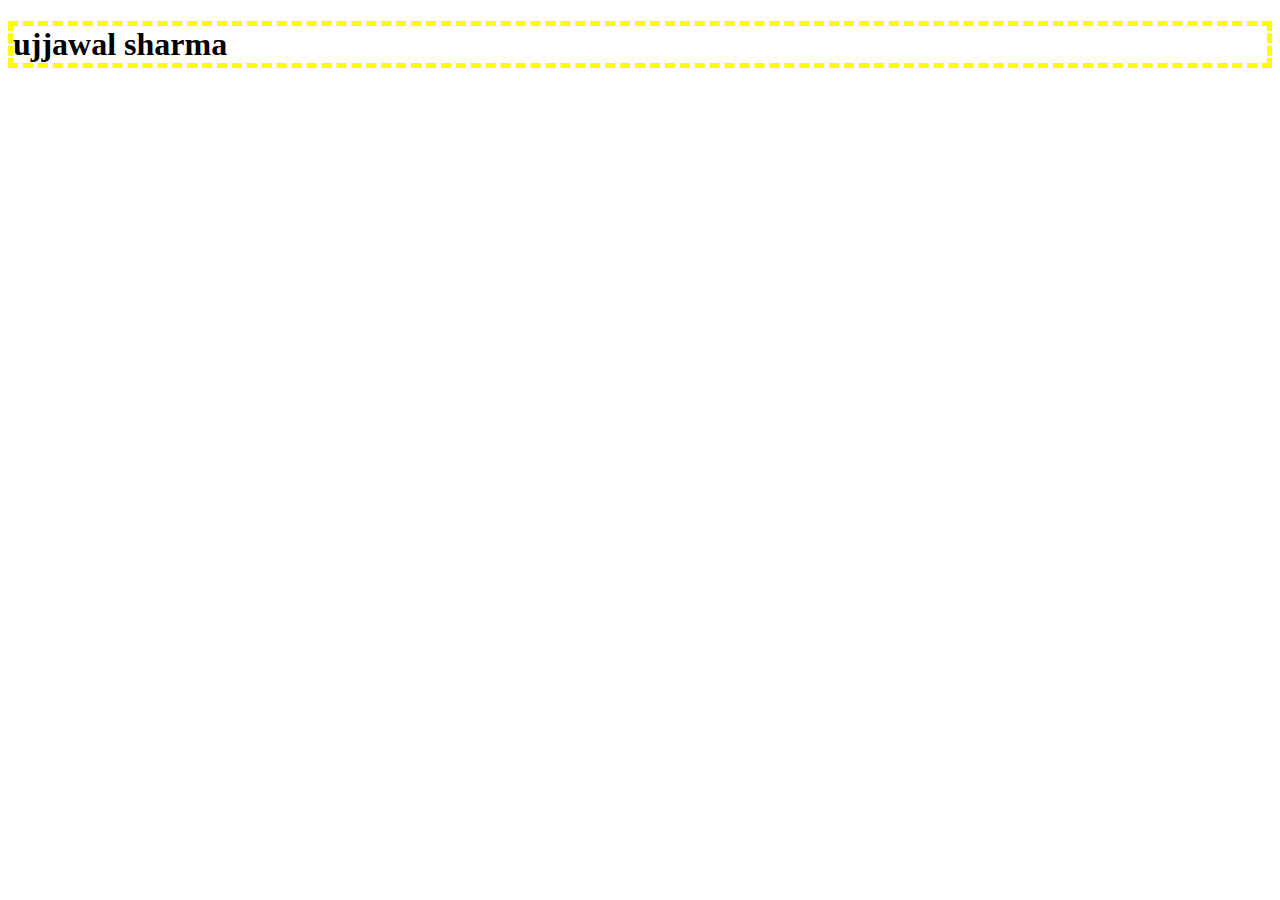
<file: index.html>
<!DOCTYPE html>
<html lang="en">
  <head>
    <meta charset="UTF-8" />
    <meta name="viewport" content="width=device-width, initial-scale=1.0" />
    <title>Document</title>
    <link rel="stylesheet" href="style.css" />
    <style>
        h1 {
            border: 2px solid blue !important;
            border: 5px dashed yellow !important;
        }
        </style>
  </head>
  <body>
    <!-- <h1 style="color: blue;">Ujjawal Sharma</h1> -->
    <!-- <h1>ujjawal sharma</h1> -->
    <!-- <style>
        h1{
            color: aqua;
        }
    </style>
    <h1>ujjwal</h1>
    <style>
        h1{
            color: red;

        }
    </style> -->
    <h1>ujjawal sharma</h1>
  </body>
</html>
</file>
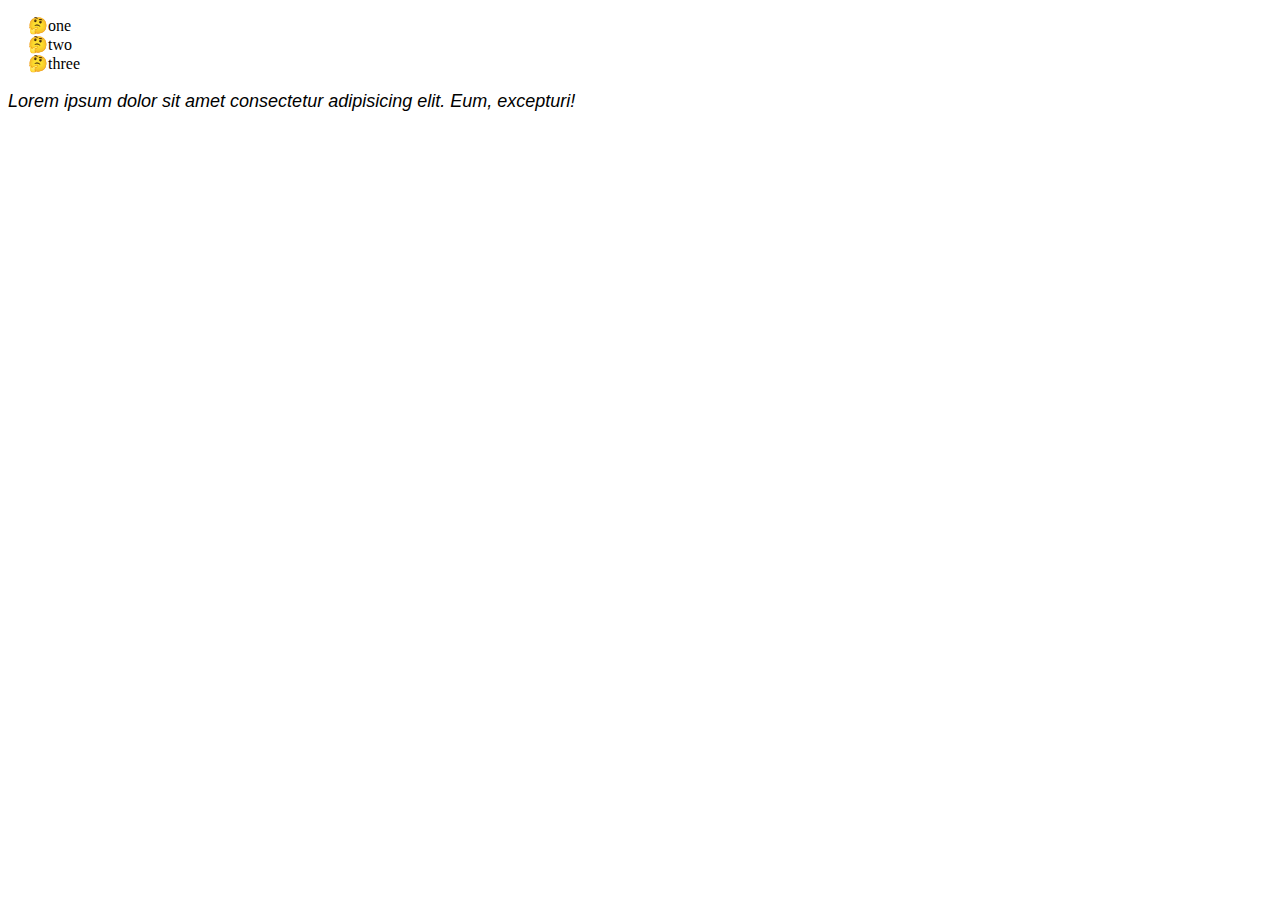
<file: index1.html>
<!DOCTYPE html>
<html lang="en">
<head>
    <meta charset="UTF-8">
    <meta name="viewport" content="width=device-width, initial-scale=1.0">
    <title>Document</title>
    <style>
        p{
            font-size: large;
            font-family: sans-serif;
            font-style: italic;
        }
        ul{
            list-style-type:"🤔";
        }
    </style>
</head>
<body>
    <ul>
        <li> one</li>
        <li>two</li>
        <li>three</li>
    </ul>
    <div><p>Lorem ipsum dolor sit amet consectetur adipisicing elit. Eum, excepturi!</p></div>
</body>
</html>
</file>
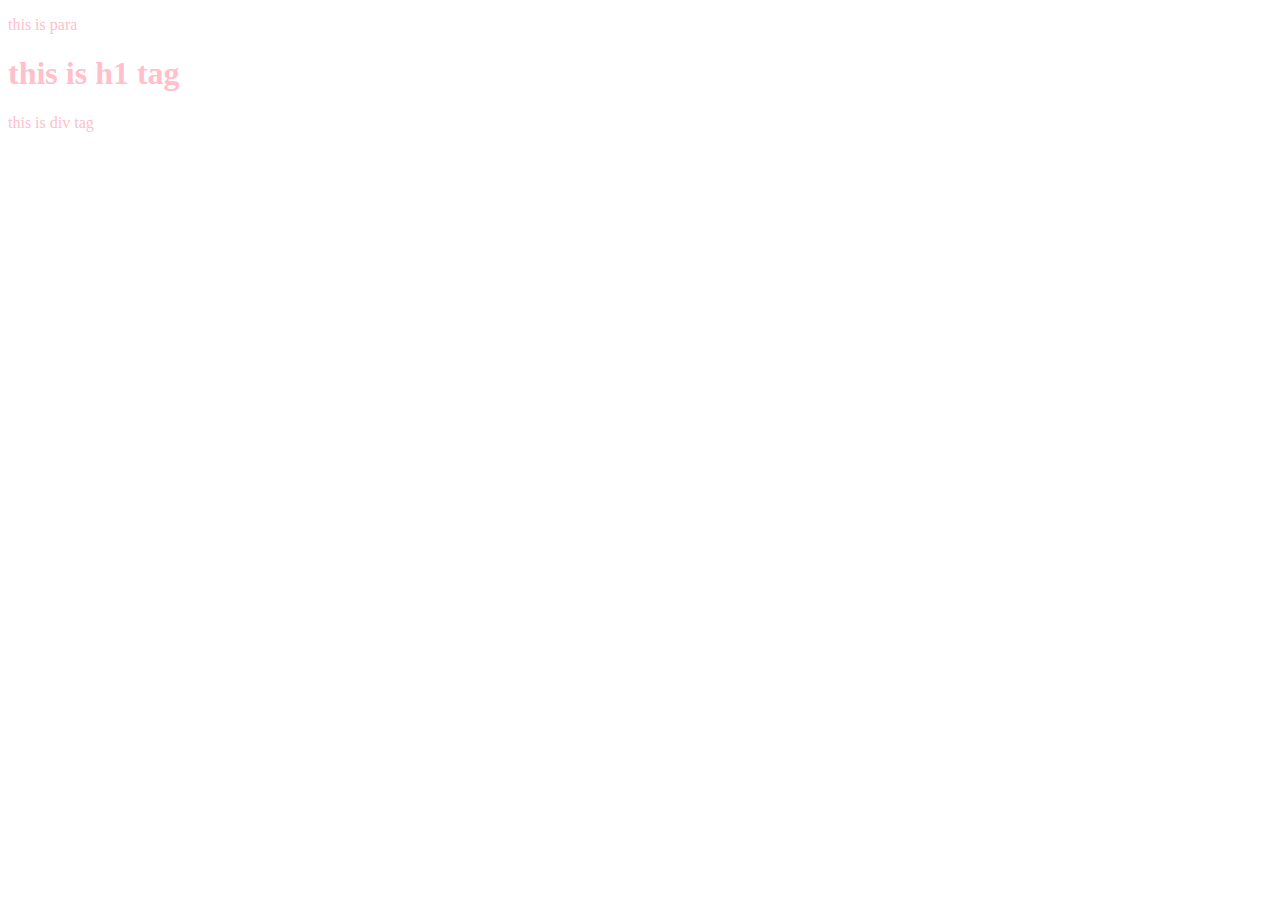
<file: index2.html>
<!DOCTYPE html>
<html lang="en">
<head>
    <meta charset="UTF-8">
    <meta name="viewport" content="width=device-width, initial-scale=1.0">
    <title>Document</title>
    <style>
        h1,div{
            color: red;
        }
        .one{
            color: blueviolet;

        }
        #one{
            color: pink;
        }
    </style>
</head>
<body>
    <p id="one">this is para</p>
    <h1 class="one" id="one">this is h1 tag</h1>
    <div class="one" id="one">this is div tag</div>
</body>
</html>
</file>
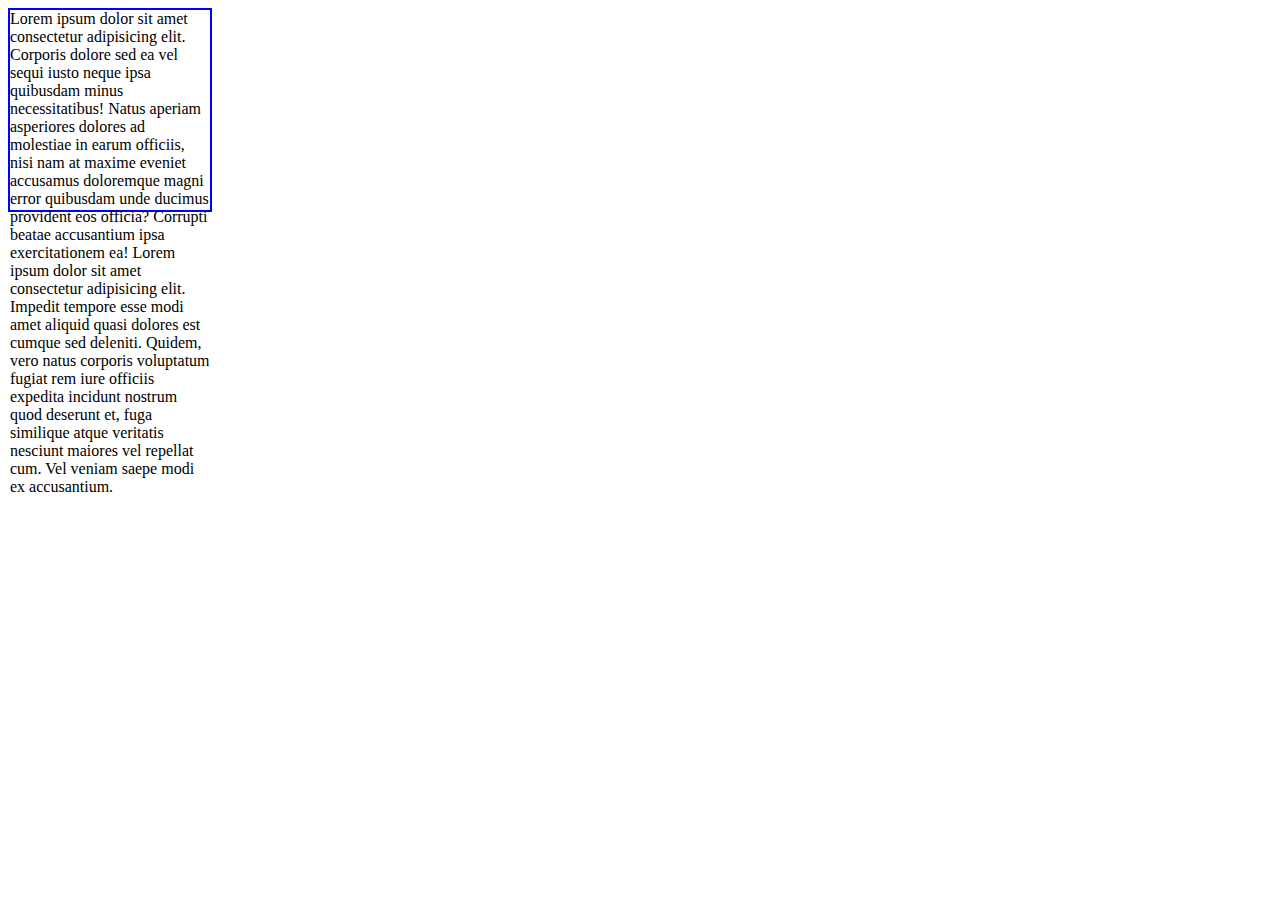
<file: index3.html>
<!DOCTYPE html>
<html lang="en">
<head>
    <meta charset="UTF-8">
    <meta name="viewport" content="width=device-width, initial-scale=1.0">
    <title>Document</title>
    <style>
        div{
            height: 200px;
            width: 200px;
            border: 2px solid blue;
            overflow: visible;
        }
    </style>
</head>
<body>
    <div>Lorem ipsum dolor sit amet consectetur adipisicing elit. Corporis dolore sed ea vel sequi iusto neque ipsa quibusdam minus necessitatibus! Natus aperiam asperiores dolores ad molestiae in earum officiis, nisi nam at maxime eveniet accusamus doloremque magni error quibusdam unde ducimus provident eos officia? Corrupti beatae accusantium ipsa exercitationem ea! Lorem ipsum dolor sit amet consectetur adipisicing elit. Impedit tempore esse modi amet aliquid quasi dolores est cumque sed deleniti. Quidem, vero natus corporis voluptatum fugiat rem iure officiis expedita incidunt nostrum quod deserunt et, fuga similique atque veritatis nesciunt maiores vel repellat cum. Vel veniam saepe modi ex accusantium.</div>
</body>
</html>
</file>
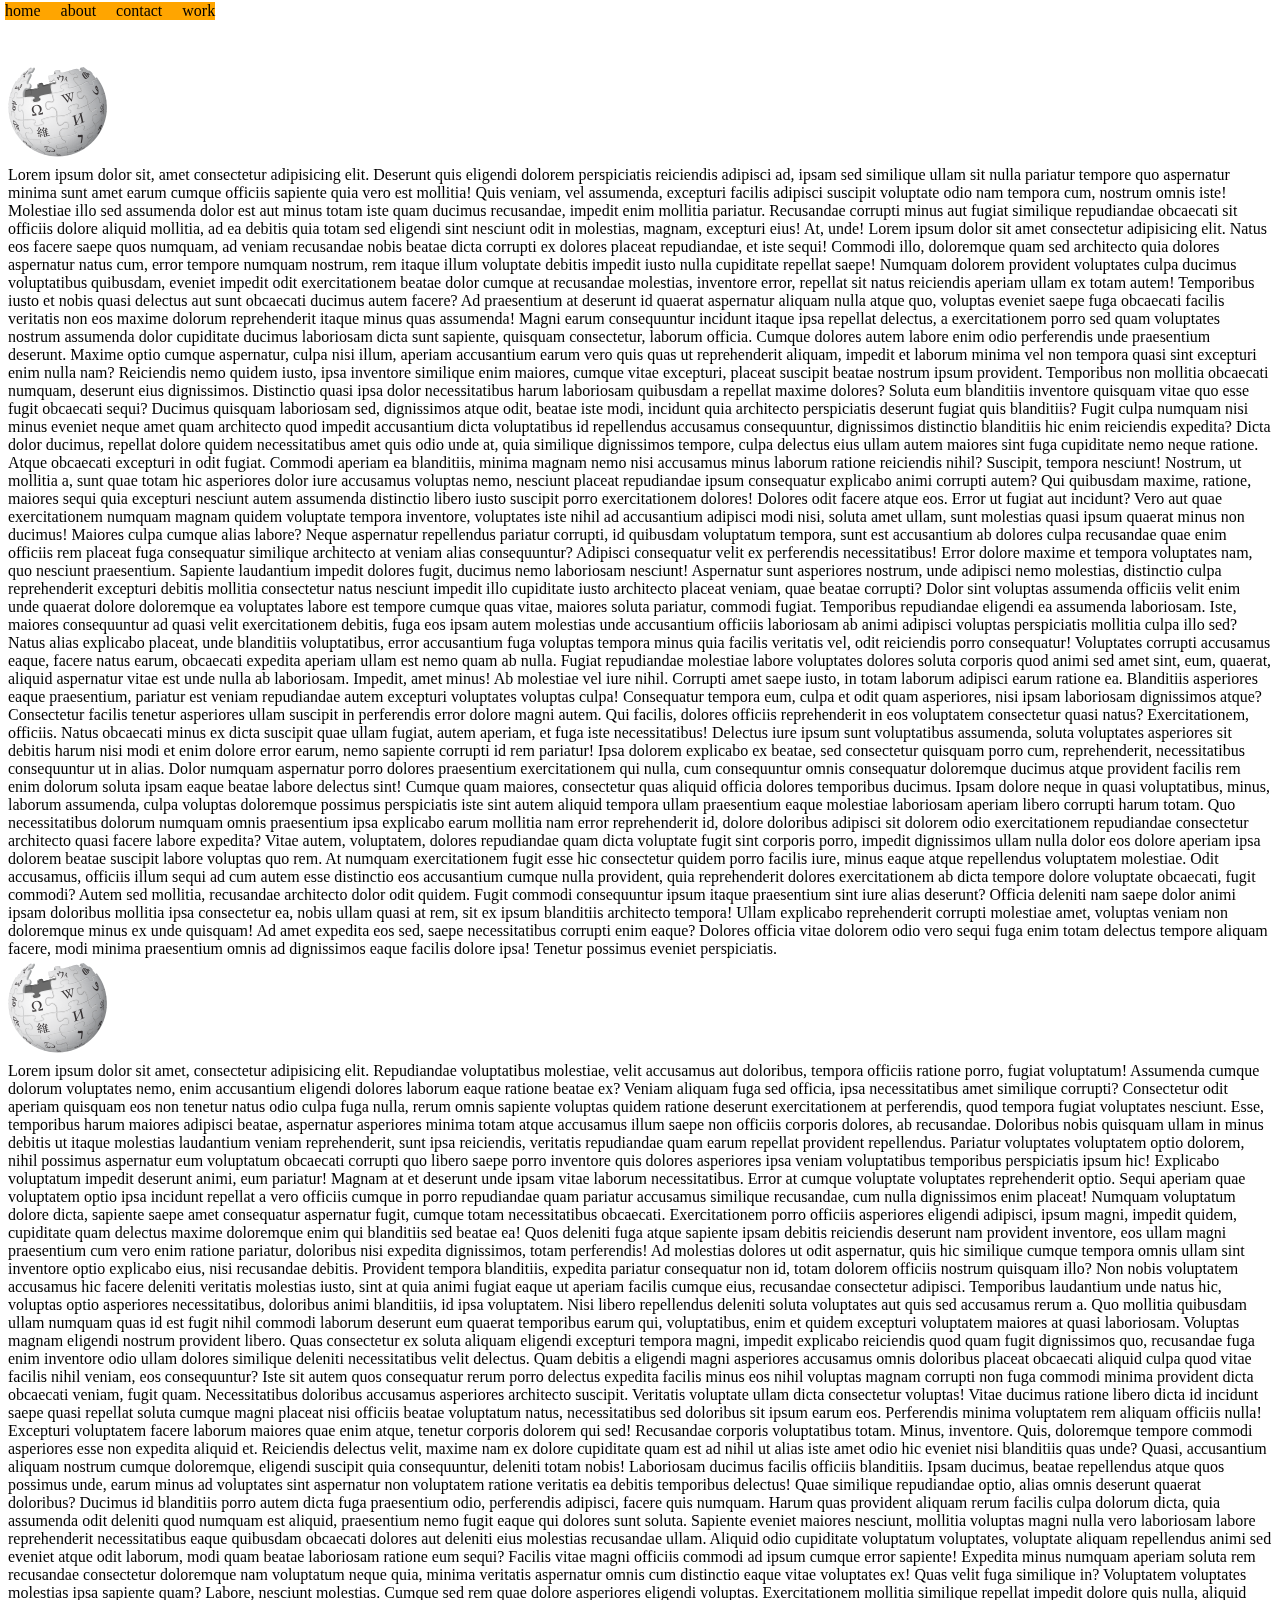
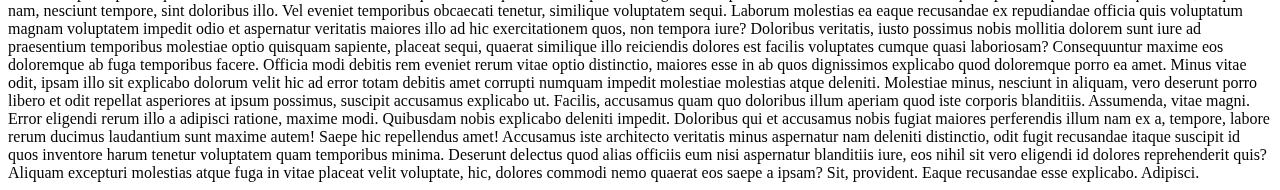
<file: index4.html>
<!DOCTYPE html>
<html lang="en">
<head>
    <meta charset="UTF-8">
    <meta name="viewport" content="width=device-width, initial-scale=1.0">
    <title>Document</title>
    <style>
        img{
            position: relative;
            z-index: -2;
        }
        .fixed{
            display: flex;
            gap:20px;
            position: fixed;
            top: 2px;
            left: 5px;
            background-color: orange;
            z-index: -1;
        }
    </style>
</head>
<body>
    <div class="fixed">
        <div>home</div>
        <div>about</div>
        <div>contact</div>
        <div>work</div>
    </div>
    <br><br><br>
    <img src="./wikipedia.png" alt="">
    <div>
        Lorem ipsum dolor sit, amet consectetur adipisicing elit. Deserunt quis eligendi dolorem perspiciatis reiciendis adipisci ad, ipsam sed similique ullam sit nulla pariatur tempore quo aspernatur minima sunt amet earum cumque officiis sapiente quia vero est mollitia! Quis veniam, vel assumenda, excepturi facilis adipisci suscipit voluptate odio nam tempora cum, nostrum omnis iste! Molestiae illo sed assumenda dolor est aut minus totam iste quam ducimus recusandae, impedit enim mollitia pariatur. Recusandae corrupti minus aut fugiat similique repudiandae obcaecati sit officiis dolore aliquid mollitia, ad ea debitis quia totam sed eligendi sint nesciunt odit in molestias, magnam, excepturi eius! At, unde! Lorem ipsum dolor sit amet consectetur adipisicing elit. Natus eos facere saepe quos numquam, ad veniam recusandae nobis beatae dicta corrupti ex dolores placeat repudiandae, et iste sequi! Commodi illo, doloremque quam sed architecto quia dolores aspernatur natus cum, error tempore numquam nostrum, rem itaque illum voluptate debitis impedit iusto nulla cupiditate repellat saepe! Numquam dolorem provident voluptates culpa ducimus voluptatibus quibusdam, eveniet impedit odit exercitationem beatae dolor cumque at recusandae molestias, inventore error, repellat sit natus reiciendis aperiam ullam ex totam autem! Temporibus iusto et nobis quasi delectus aut sunt obcaecati ducimus autem facere? Ad praesentium at deserunt id quaerat aspernatur aliquam nulla atque quo, voluptas eveniet saepe fuga obcaecati facilis veritatis non eos maxime dolorum reprehenderit itaque minus quas assumenda! Magni earum consequuntur incidunt itaque ipsa repellat delectus, a exercitationem porro sed quam voluptates nostrum assumenda dolor cupiditate ducimus laboriosam dicta sunt sapiente, quisquam consectetur, laborum officia. Cumque dolores autem labore enim odio perferendis unde praesentium deserunt. Maxime optio cumque aspernatur, culpa nisi illum, aperiam accusantium earum vero quis quas ut reprehenderit aliquam, impedit et laborum minima vel non tempora quasi sint excepturi enim nulla nam? Reiciendis nemo quidem iusto, ipsa inventore similique enim maiores, cumque vitae excepturi, placeat suscipit beatae nostrum ipsum provident. Temporibus non mollitia obcaecati numquam, deserunt eius dignissimos. Distinctio quasi ipsa dolor necessitatibus harum laboriosam quibusdam a repellat maxime dolores? Soluta eum blanditiis inventore quisquam vitae quo esse fugit obcaecati sequi? Ducimus quisquam laboriosam sed, dignissimos atque odit, beatae iste modi, incidunt quia architecto perspiciatis deserunt fugiat quis blanditiis? Fugit culpa numquam nisi minus eveniet neque amet quam architecto quod impedit accusantium dicta voluptatibus id repellendus accusamus consequuntur, dignissimos distinctio blanditiis hic enim reiciendis expedita? Dicta dolor ducimus, repellat dolore quidem necessitatibus amet quis odio unde at, quia similique dignissimos tempore, culpa delectus eius ullam autem maiores sint fuga cupiditate nemo neque ratione. Atque obcaecati excepturi in odit fugiat. Commodi aperiam ea blanditiis, minima magnam nemo nisi accusamus minus laborum ratione reiciendis nihil? Suscipit, tempora nesciunt! Nostrum, ut mollitia a, sunt quae totam hic asperiores dolor iure accusamus voluptas nemo, nesciunt placeat repudiandae ipsum consequatur explicabo animi corrupti autem? Qui quibusdam maxime, ratione, maiores sequi quia excepturi nesciunt autem assumenda distinctio libero iusto suscipit porro exercitationem dolores! Dolores odit facere atque eos. Error ut fugiat aut incidunt? Vero aut quae exercitationem numquam magnam quidem voluptate tempora inventore, voluptates iste nihil ad accusantium adipisci modi nisi, soluta amet ullam, sunt molestias quasi ipsum quaerat minus non ducimus! Maiores culpa cumque alias labore? Neque aspernatur repellendus pariatur corrupti, id quibusdam voluptatum tempora, sunt est accusantium ab dolores culpa recusandae quae enim officiis rem placeat fuga consequatur similique architecto at veniam alias consequuntur? Adipisci consequatur velit ex perferendis necessitatibus! Error dolore maxime et tempora voluptates nam, quo nesciunt praesentium. Sapiente laudantium impedit dolores fugit, ducimus nemo laboriosam nesciunt! Aspernatur sunt asperiores nostrum, unde adipisci nemo molestias, distinctio culpa reprehenderit excepturi debitis mollitia consectetur natus nesciunt impedit illo cupiditate iusto architecto placeat veniam, quae beatae corrupti? Dolor sint voluptas assumenda officiis velit enim unde quaerat dolore doloremque ea voluptates labore est tempore cumque quas vitae, maiores soluta pariatur, commodi fugiat. Temporibus repudiandae eligendi ea assumenda laboriosam. Iste, maiores consequuntur ad quasi velit exercitationem debitis, fuga eos ipsam autem molestias unde accusantium officiis laboriosam ab animi adipisci voluptas perspiciatis mollitia culpa illo sed? Natus alias explicabo placeat, unde blanditiis voluptatibus, error accusantium fuga voluptas tempora minus quia facilis veritatis vel, odit reiciendis porro consequatur! Voluptates corrupti accusamus eaque, facere natus earum, obcaecati expedita aperiam ullam est nemo quam ab nulla. Fugiat repudiandae molestiae labore voluptates dolores soluta corporis quod animi sed amet sint, eum, quaerat, aliquid aspernatur vitae est unde nulla ab laboriosam. Impedit, amet minus! Ab molestiae vel iure nihil. Corrupti amet saepe iusto, in totam laborum adipisci earum ratione ea. Blanditiis asperiores eaque praesentium, pariatur est veniam repudiandae autem excepturi voluptates voluptas culpa! Consequatur tempora eum, culpa et odit quam asperiores, nisi ipsam laboriosam dignissimos atque? Consectetur facilis tenetur asperiores ullam suscipit in perferendis error dolore magni autem. Qui facilis, dolores officiis reprehenderit in eos voluptatem consectetur quasi natus? Exercitationem, officiis. Natus obcaecati minus ex dicta suscipit quae ullam fugiat, autem aperiam, et fuga iste necessitatibus! Delectus iure ipsum sunt voluptatibus assumenda, soluta voluptates asperiores sit debitis harum nisi modi et enim dolore error earum, nemo sapiente corrupti id rem pariatur! Ipsa dolorem explicabo ex beatae, sed consectetur quisquam porro cum, reprehenderit, necessitatibus consequuntur ut in alias. Dolor numquam aspernatur porro dolores praesentium exercitationem qui nulla, cum consequuntur omnis consequatur doloremque ducimus atque provident facilis rem enim dolorum soluta ipsam eaque beatae labore delectus sint! Cumque quam maiores, consectetur quas aliquid officia dolores temporibus ducimus. Ipsam dolore neque in quasi voluptatibus, minus, laborum assumenda, culpa voluptas doloremque possimus perspiciatis iste sint autem aliquid tempora ullam praesentium eaque molestiae laboriosam aperiam libero corrupti harum totam. Quo necessitatibus dolorum numquam omnis praesentium ipsa explicabo earum mollitia nam error reprehenderit id, dolore doloribus adipisci sit dolorem odio exercitationem repudiandae consectetur architecto quasi facere labore expedita? Vitae autem, voluptatem, dolores repudiandae quam dicta voluptate fugit sint corporis porro, impedit dignissimos ullam nulla dolor eos dolore aperiam ipsa dolorem beatae suscipit labore voluptas quo rem. At numquam exercitationem fugit esse hic consectetur quidem porro facilis iure, minus eaque atque repellendus voluptatem molestiae. Odit accusamus, officiis illum sequi ad cum autem esse distinctio eos accusantium cumque nulla provident, quia reprehenderit dolores exercitationem ab dicta tempore dolore voluptate obcaecati, fugit commodi? Autem sed mollitia, recusandae architecto dolor odit quidem. Fugit commodi consequuntur ipsum itaque praesentium sint iure alias deserunt? Officia deleniti nam saepe dolor animi ipsam doloribus mollitia ipsa consectetur ea, nobis ullam quasi at rem, sit ex ipsum blanditiis architecto tempora! Ullam explicabo reprehenderit corrupti molestiae amet, voluptas veniam non doloremque minus ex unde quisquam! Ad amet expedita eos sed, saepe necessitatibus corrupti enim eaque? Dolores officia vitae dolorem odio vero sequi fuga enim totam delectus tempore aliquam facere, modi minima praesentium omnis ad dignissimos eaque facilis dolore ipsa! Tenetur possimus eveniet perspiciatis.
    </div>
    <img src="./wikipedia.png" alt="">
    <div>
        Lorem ipsum dolor sit amet, consectetur adipisicing elit. Repudiandae voluptatibus molestiae, velit accusamus aut doloribus, tempora officiis ratione porro, fugiat voluptatum! Assumenda cumque dolorum voluptates nemo, enim accusantium eligendi dolores laborum eaque ratione beatae ex? Veniam aliquam fuga sed officia, ipsa necessitatibus amet similique corrupti? Consectetur odit aperiam quisquam eos non tenetur natus odio culpa fuga nulla, rerum omnis sapiente voluptas quidem ratione deserunt exercitationem at perferendis, quod tempora fugiat voluptates nesciunt. Esse, temporibus harum maiores adipisci beatae, aspernatur asperiores minima totam atque accusamus illum saepe non officiis corporis dolores, ab recusandae. Doloribus nobis quisquam ullam in minus debitis ut itaque molestias laudantium veniam reprehenderit, sunt ipsa reiciendis, veritatis repudiandae quam earum repellat provident repellendus. Pariatur voluptates voluptatem optio dolorem, nihil possimus aspernatur eum voluptatum obcaecati corrupti quo libero saepe porro inventore quis dolores asperiores ipsa veniam voluptatibus temporibus perspiciatis ipsum hic! Explicabo voluptatum impedit deserunt animi, eum pariatur! Magnam at et deserunt unde ipsam vitae laborum necessitatibus. Error at cumque voluptate voluptates reprehenderit optio. Sequi aperiam quae voluptatem optio ipsa incidunt repellat a vero officiis cumque in porro repudiandae quam pariatur accusamus similique recusandae, cum nulla dignissimos enim placeat! Numquam voluptatum dolore dicta, sapiente saepe amet consequatur aspernatur fugit, cumque totam necessitatibus obcaecati. Exercitationem porro officiis asperiores eligendi adipisci, ipsum magni, impedit quidem, cupiditate quam delectus maxime doloremque enim qui blanditiis sed beatae ea! Quos deleniti fuga atque sapiente ipsam debitis reiciendis deserunt nam provident inventore, eos ullam magni praesentium cum vero enim ratione pariatur, doloribus nisi expedita dignissimos, totam perferendis! Ad molestias dolores ut odit aspernatur, quis hic similique cumque tempora omnis ullam sint inventore optio explicabo eius, nisi recusandae debitis. Provident tempora blanditiis, expedita pariatur consequatur non id, totam dolorem officiis nostrum quisquam illo? Non nobis voluptatem accusamus hic facere deleniti veritatis molestias iusto, sint at quia animi fugiat eaque ut aperiam facilis cumque eius, recusandae consectetur adipisci. Temporibus laudantium unde natus hic, voluptas optio asperiores necessitatibus, doloribus animi blanditiis, id ipsa voluptatem. Nisi libero repellendus deleniti soluta voluptates aut quis sed accusamus rerum a. Quo mollitia quibusdam ullam numquam quas id est fugit nihil commodi laborum deserunt eum quaerat temporibus earum qui, voluptatibus, enim et quidem excepturi voluptatem maiores at quasi laboriosam. Voluptas magnam eligendi nostrum provident libero. Quas consectetur ex soluta aliquam eligendi excepturi tempora magni, impedit explicabo reiciendis quod quam fugit dignissimos quo, recusandae fuga enim inventore odio ullam dolores similique deleniti necessitatibus velit delectus. Quam debitis a eligendi magni asperiores accusamus omnis doloribus placeat obcaecati aliquid culpa quod vitae facilis nihil veniam, eos consequuntur? Iste sit autem quos consequatur rerum porro delectus expedita facilis minus eos nihil voluptas magnam corrupti non fuga commodi minima provident dicta obcaecati veniam, fugit quam. Necessitatibus doloribus accusamus asperiores architecto suscipit. Veritatis voluptate ullam dicta consectetur voluptas! Vitae ducimus ratione libero dicta id incidunt saepe quasi repellat soluta cumque magni placeat nisi officiis beatae voluptatum natus, necessitatibus sed doloribus sit ipsum earum eos. Perferendis minima voluptatem rem aliquam officiis nulla! Excepturi voluptatem facere laborum maiores quae enim atque, tenetur corporis dolorem qui sed! Recusandae corporis voluptatibus totam. Minus, inventore. Quis, doloremque tempore commodi asperiores esse non expedita aliquid et. Reiciendis delectus velit, maxime nam ex dolore cupiditate quam est ad nihil ut alias iste amet odio hic eveniet nisi blanditiis quas unde? Quasi, accusantium aliquam nostrum cumque doloremque, eligendi suscipit quia consequuntur, deleniti totam nobis! Laboriosam ducimus facilis officiis blanditiis. Ipsam ducimus, beatae repellendus atque quos possimus unde, earum minus ad voluptates sint aspernatur non voluptatem ratione veritatis ea debitis temporibus delectus! Quae similique repudiandae optio, alias omnis deserunt quaerat doloribus? Ducimus id blanditiis porro autem dicta fuga praesentium odio, perferendis adipisci, facere quis numquam. Harum quas provident aliquam rerum facilis culpa dolorum dicta, quia assumenda odit deleniti quod numquam est aliquid, praesentium nemo fugit eaque qui dolores sunt soluta. Sapiente eveniet maiores nesciunt, mollitia voluptas magni nulla vero laboriosam labore reprehenderit necessitatibus eaque quibusdam obcaecati dolores aut deleniti eius molestias recusandae ullam. Aliquid odio cupiditate voluptatum voluptates, voluptate aliquam repellendus animi sed eveniet atque odit laborum, modi quam beatae laboriosam ratione eum sequi? Facilis vitae magni officiis commodi ad ipsum cumque error sapiente! Expedita minus numquam aperiam soluta rem recusandae consectetur doloremque nam voluptatum neque quia, minima veritatis aspernatur omnis cum distinctio eaque vitae voluptates ex! Quas velit fuga similique in? Voluptatem voluptates molestias ipsa sapiente quam? Labore, nesciunt molestias. Cumque sed rem quae dolore asperiores eligendi voluptas. Exercitationem mollitia similique repellat impedit dolore quis nulla, aliquid nam, nesciunt tempore, sint doloribus illo. Vel eveniet temporibus obcaecati tenetur, similique voluptatem sequi. Laborum molestias ea eaque recusandae ex repudiandae officia quis voluptatum magnam voluptatem impedit odio et aspernatur veritatis maiores illo ad hic exercitationem quos, non tempora iure? Doloribus veritatis, iusto possimus nobis mollitia dolorem sunt iure ad praesentium temporibus molestiae optio quisquam sapiente, placeat sequi, quaerat similique illo reiciendis dolores est facilis voluptates cumque quasi laboriosam? Consequuntur maxime eos doloremque ab fuga temporibus facere. Officia modi debitis rem eveniet rerum vitae optio distinctio, maiores esse in ab quos dignissimos explicabo quod doloremque porro ea amet. Minus vitae odit, ipsam illo sit explicabo dolorum velit hic ad error totam debitis amet corrupti numquam impedit molestiae molestias atque deleniti. Molestiae minus, nesciunt in aliquam, vero deserunt porro libero et odit repellat asperiores at ipsum possimus, suscipit accusamus explicabo ut. Facilis, accusamus quam quo doloribus illum aperiam quod iste corporis blanditiis. Assumenda, vitae magni. Error eligendi rerum illo a adipisci ratione, maxime modi. Quibusdam nobis explicabo deleniti impedit. Doloribus qui et accusamus nobis fugiat maiores perferendis illum nam ex a, tempore, labore rerum ducimus laudantium sunt maxime autem! Saepe hic repellendus amet! Accusamus iste architecto veritatis minus aspernatur nam deleniti distinctio, odit fugit recusandae itaque suscipit id quos inventore harum tenetur voluptatem quam temporibus minima. Deserunt delectus quod alias officiis eum nisi aspernatur blanditiis iure, eos nihil sit vero eligendi id dolores reprehenderit quis? Aliquam excepturi molestias atque fuga in vitae placeat velit voluptate, hic, dolores commodi nemo quaerat eos saepe a ipsam? Sit, provident. Eaque recusandae esse explicabo. Adipisci.
    </div>
</body>
</html>
</file>
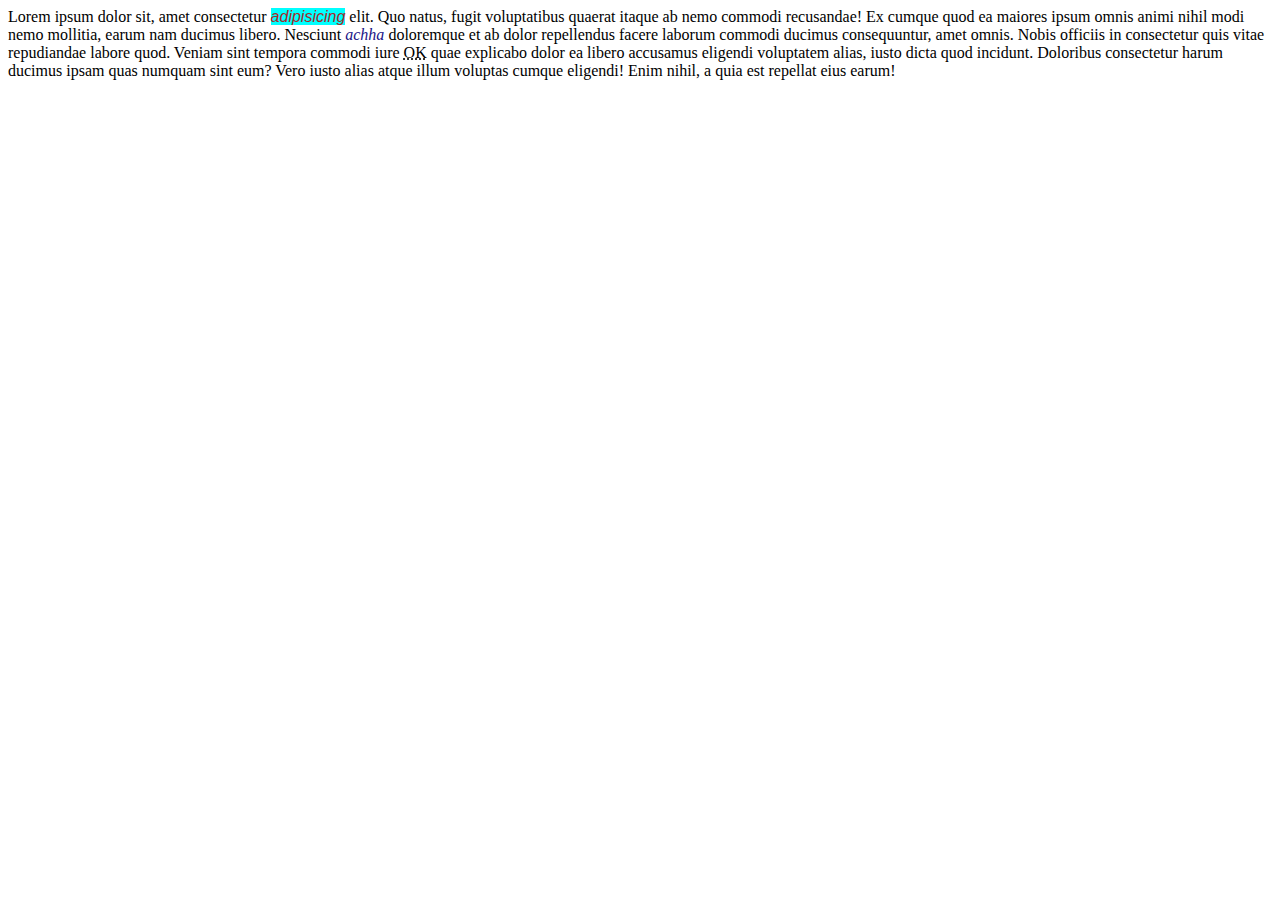
<file: index5.html>
<!DOCTYPE html>
<html lang="en">
<head>
    <meta charset="UTF-8">
    <meta name="viewport" content="width=device-width, initial-scale=1.0">
    <title>Document</title>
</head>
<style>
    span{

        font: 200;
        font-family: sans-serif;
        font-style: italic;
        color: brown;
        background-color: aqua;
    }
    p{
        display: inline;
        /* margin: 0px;
        padding: 0px; */
        /* overflow: auto; */
        font-style: italic;
        color: rgb(26, 19, 134);
    }
</style>
<body>
    <div>
        Lorem ipsum dolor sit, amet consectetur <span title="ujjawal">adipisicing</span> elit. Quo natus, fugit voluptatibus quaerat itaque ab nemo commodi recusandae! Ex cumque quod ea maiores ipsum omnis animi nihil modi nemo mollitia, earum nam ducimus libero. Nesciunt <p>achha </p>doloremque et ab dolor repellendus facere laborum commodi ducimus consequuntur, amet omnis. Nobis officiis in consectetur quis vitae repudiandae labore quod. Veniam sint tempora commodi iure <abbr title="All Correct">OK</abbr> quae explicabo dolor ea libero accusamus eligendi voluptatem alias, iusto dicta quod incidunt. Doloribus consectetur harum ducimus ipsam quas numquam sint eum? Vero iusto alias atque illum voluptas cumque eligendi! Enim nihil, a quia est repellat eius earum!
    </div>
</body>
</html>
</file>
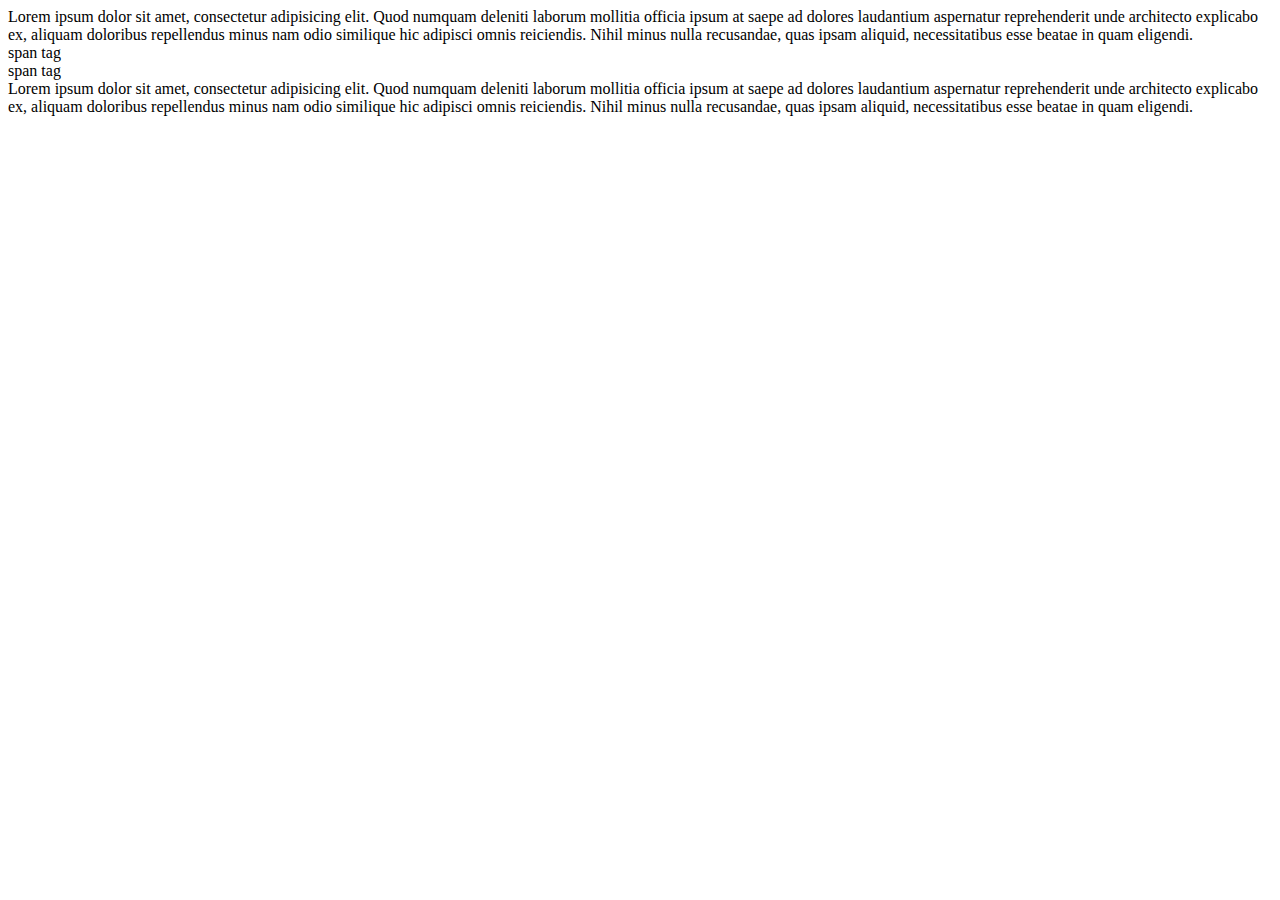
<file: index6.html>
<!DOCTYPE html>
<html lang="en">
<head>
    <meta charset="UTF-8">
    <meta name="viewport" content="width=device-width, initial-scale=1.0">
    <title>Document</title>
    <style>
        p{
            display: inline;
        }
        span{
            display: block;
        }
    </style>
</head>
<body>
    <p>Lorem ipsum dolor sit amet, consectetur adipisicing elit. Quod numquam deleniti laborum mollitia officia ipsum at saepe ad dolores laudantium aspernatur reprehenderit unde architecto explicabo ex, aliquam doloribus repellendus minus nam odio similique hic adipisci omnis reiciendis. Nihil minus nulla recusandae, quas ipsam aliquid, necessitatibus esse beatae in quam eligendi.</p>
    <span>span tag</span>
    <span>span tag</span>
    <p>Lorem ipsum dolor sit amet, consectetur adipisicing elit. Quod numquam deleniti laborum mollitia officia ipsum at saepe ad dolores laudantium aspernatur reprehenderit unde architecto explicabo ex, aliquam doloribus repellendus minus nam odio similique hic adipisci omnis reiciendis. Nihil minus nulla recusandae, quas ipsam aliquid, necessitatibus esse beatae in quam eligendi.</p>
</body>
</html>
</file>
<file: style.css>
/* h1{
    color: red;
    background-color: aqua;
    border: 2px solid black;
    margin: 5px;
    padding: 10px 20px 30px;
    border-style: dashed;
    outline: 2px solid blue;
    height: 100px;
    width: 200px;
} */
h1{
    border: 10px double red !important;
}
</file>
